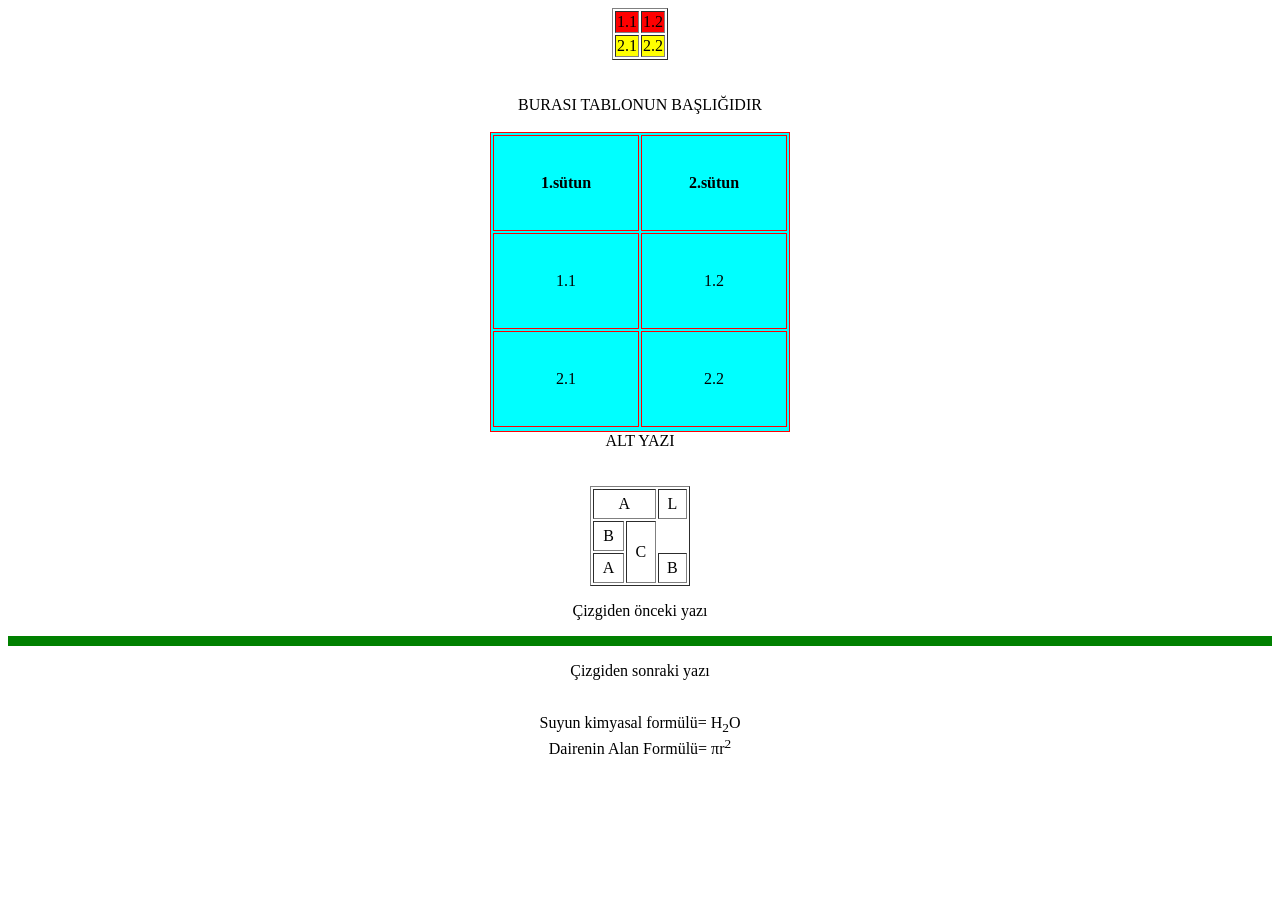
<file: 3.Hafta/3.hafta_çalışması(2).html>
<!DOCTYPE html>
<html lang="en">
<head>
    <meta charset="UTF-8">
    <meta name="viewport" content="width=device-width, initial-scale=1.0">
    <title>Document</title>
</head>
<body style="text-align:center">
     <table border="1" align="center">
<tr bgcolor="red">
    <td>1.1</td>
    <td>1.2</td>
</tr>
<tr bgcolor ="yellow">
    <td>2.1</td>
    <td>2.2</td>
</tr>
    </table>

</br></br>

    <table border="1" align="center" background="https://wallpaperaccess.com/1920x1080-landscape.jpg" bordercolor="red" bgcolor="cyan" width="300" height="300">
        <thead>BURASI TABLONUN BAŞLIĞIDIR</thead>
        <caption align="bottom">ALT YAZI</caption>
    </br>
    </br>
        <tr>
            <td><b>1.sütun</b></td>
            <td><b>2.sütun</b></td>
        </tr>

        <tr>
            <td>1.1</td>
            <td>1.2</td>
        </tr>

        <tr>
            <td>2.1</td>
            <td>2.2</td>
        </tr>
    </table>

</br></br>
  

    <table width="100" height="100" border="1" align="center">

        <tr>
            <td colspan="2">A</td>
            <td colspan="2">L</td>
        </tr>
        
        <tr>
            <td>B</td>
            <td rowspan="2">C</td>
        </tr>
        <tr>
            <td>A</td>
            <td>B</td>
            
        </tr>
    </table>


<p>Çizgiden önceki yazı</p>
   <hr width="%100" size="10" color="green" align="left">
    <p>Çizgiden sonraki yazı</p>
</br>

     Suyun kimyasal formülü= H<sub>2</sub>O
    <br>
    Dairenin Alan Formülü= &pi;r<sup>2</sup>
</body>
</html>
</file>
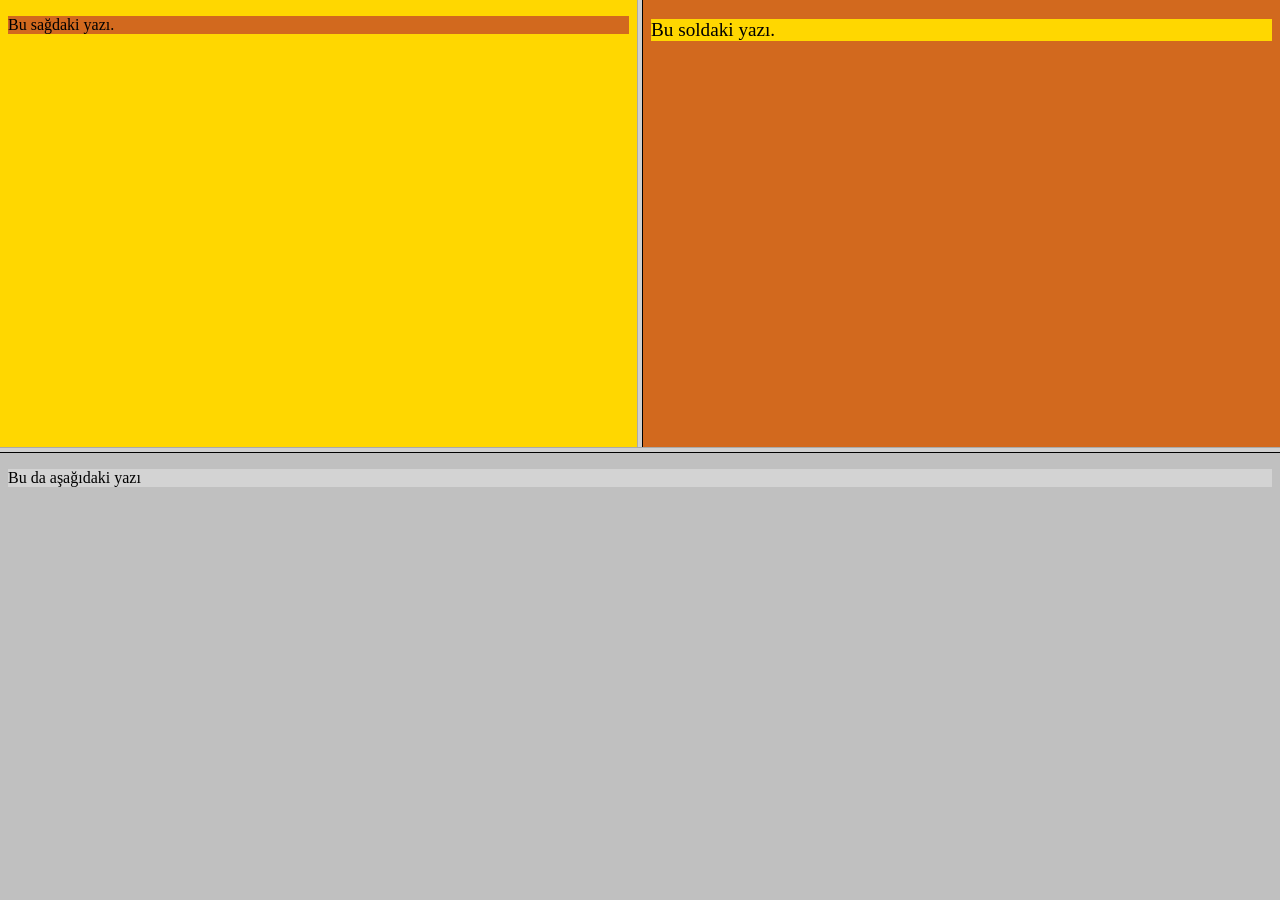
<file: 3.Hafta/3.hafta_çalışması.html>
<!DOCTYPE html>
<html lang="en">
<head>
    <meta charset="UTF-8">
    <meta name="viewport" content="width=device-width, initial-scale=1.0">
    <title>Document</title>
</head>

<frameset rows="*,*">
<frameset cols="*,*">


      <frame name ="sağ" src="sagdaki_sayfa.html">
         <frame name ="sol" src="soldaki_sayfa.html">
</frameset>

    <frame name ="alt" src="asagıdaki_sayfa.html"></frame>
    </frameset>

<body>
    
</body>
</html>
</file>
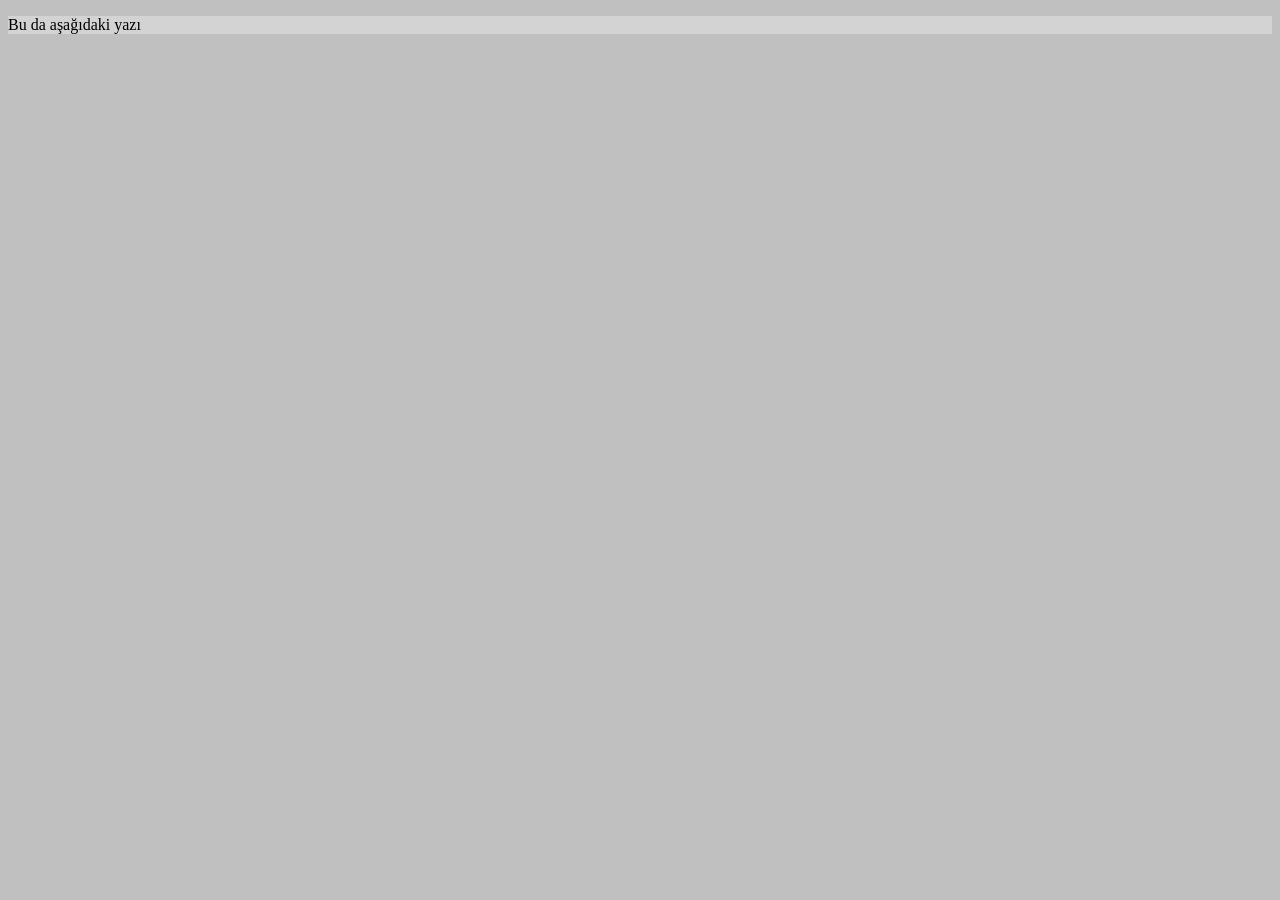
<file: 3.Hafta/asagıdaki_sayfa.html>
<!DOCTYPE html>
<html lang="en">
<head>
    <meta charset="UTF-8">
    <meta name="viewport" content="width=device-width, initial-scale=1.0">
    <title>Document</title>
</head>
<body style="background-color: silver">
    <p style="background-color: lightgray">Bu da aşağıdaki yazı</p>
</body>
</html>
</file>
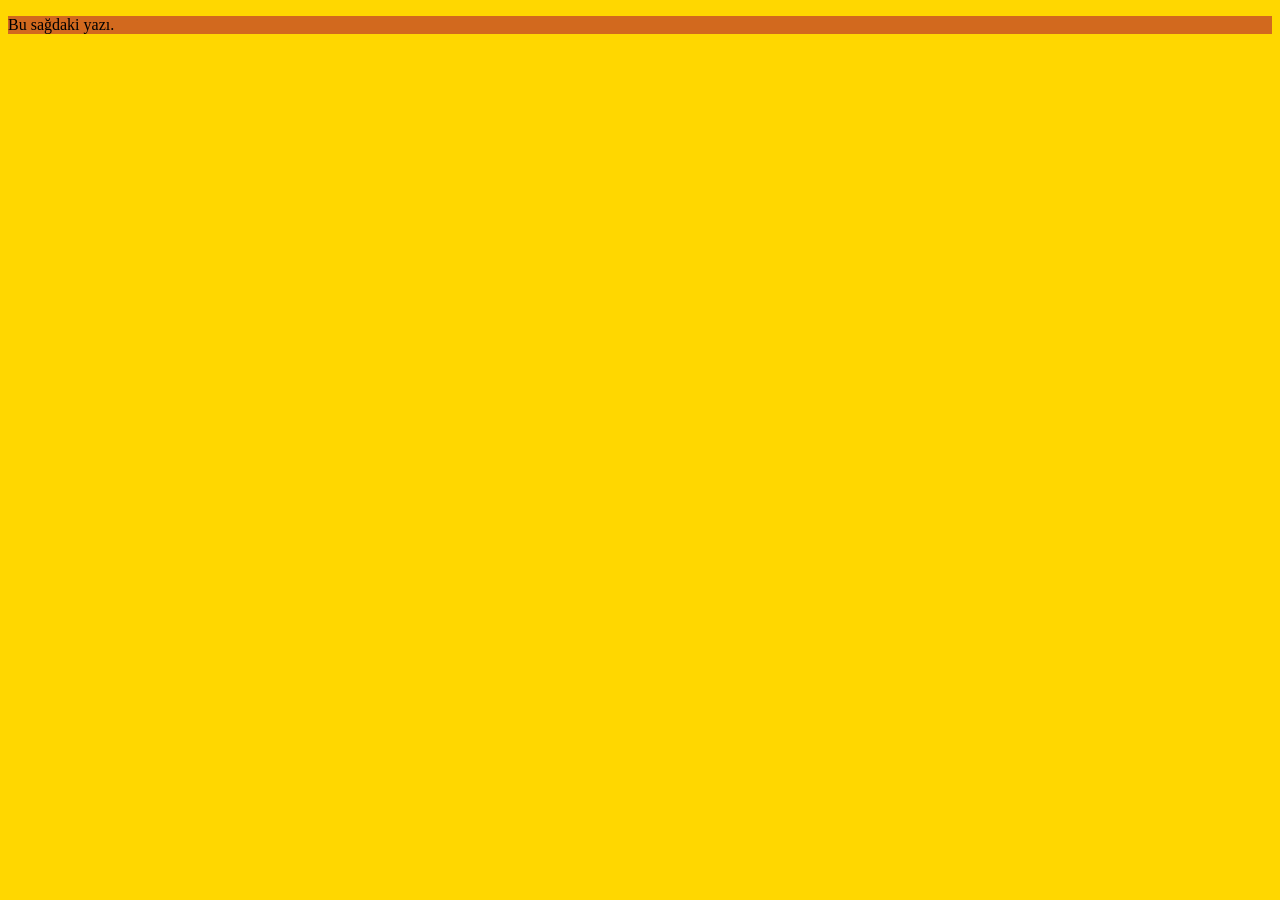
<file: 3.Hafta/sagdaki_sayfa.html>
<!DOCTYPE html>
<html lang="en">
<head>
    <meta charset="UTF-8">
    <meta name="viewport" content="width=pp, initial-scale=1.0">
    <title>Document</title>
</head>
<body style="background-color:gold">
    <p style="background-color:chocolate; font-size:medium">Bu sağdaki yazı.</p>
</body>
</html>
</file>
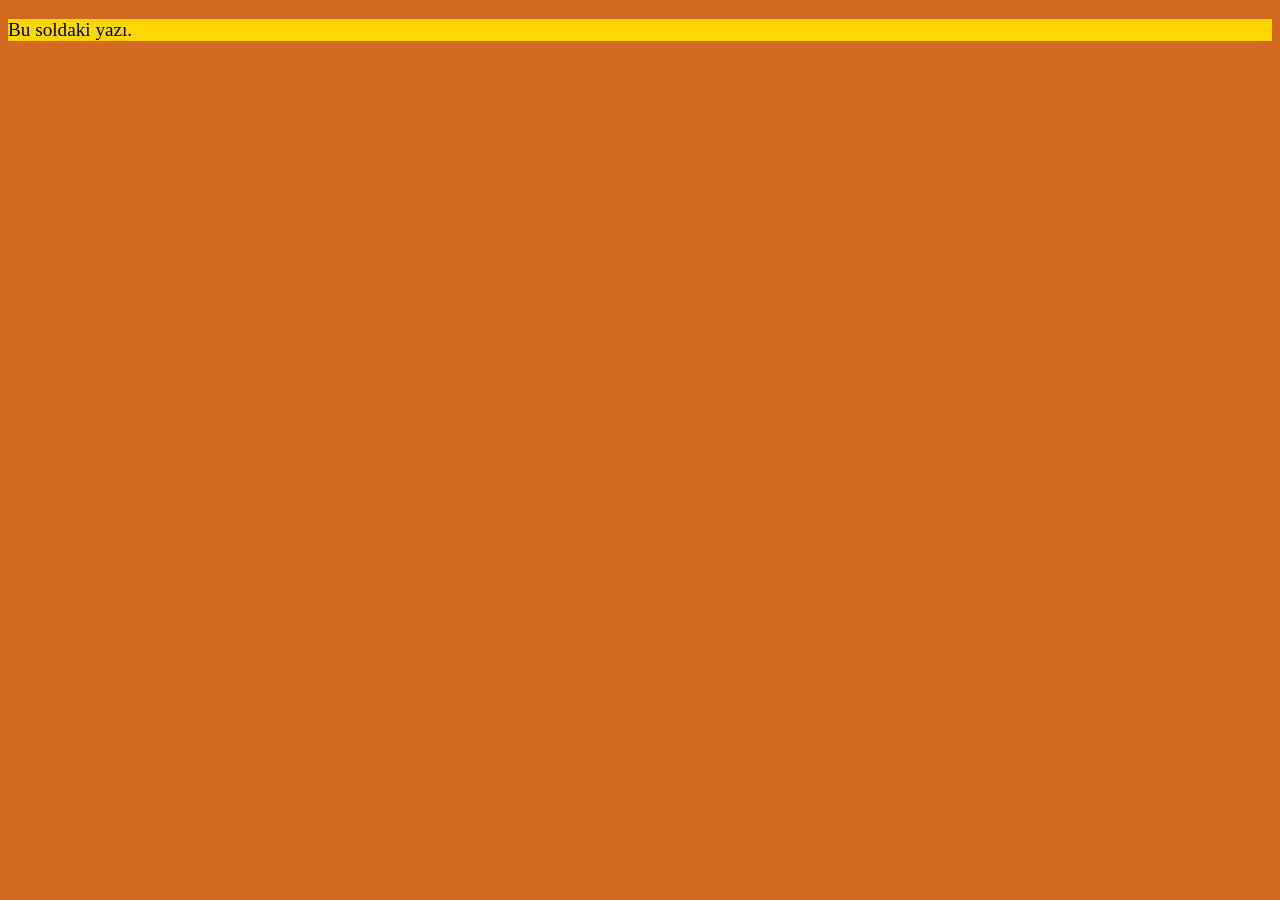
<file: 3.Hafta/soldaki_sayfa.html>
<!DOCTYPE html>
<html lang="en">
<head>
    <meta charset="UTF-8">
    <meta name="viewport" content="width=device-width, initial-scale=1.0">
    <title>Document</title>
</head>
<body style="background-color: chocolate">
    <p style="background-color: gold; font-size:larger">Bu soldaki yazı.</p>
</body>
</html>
</file>
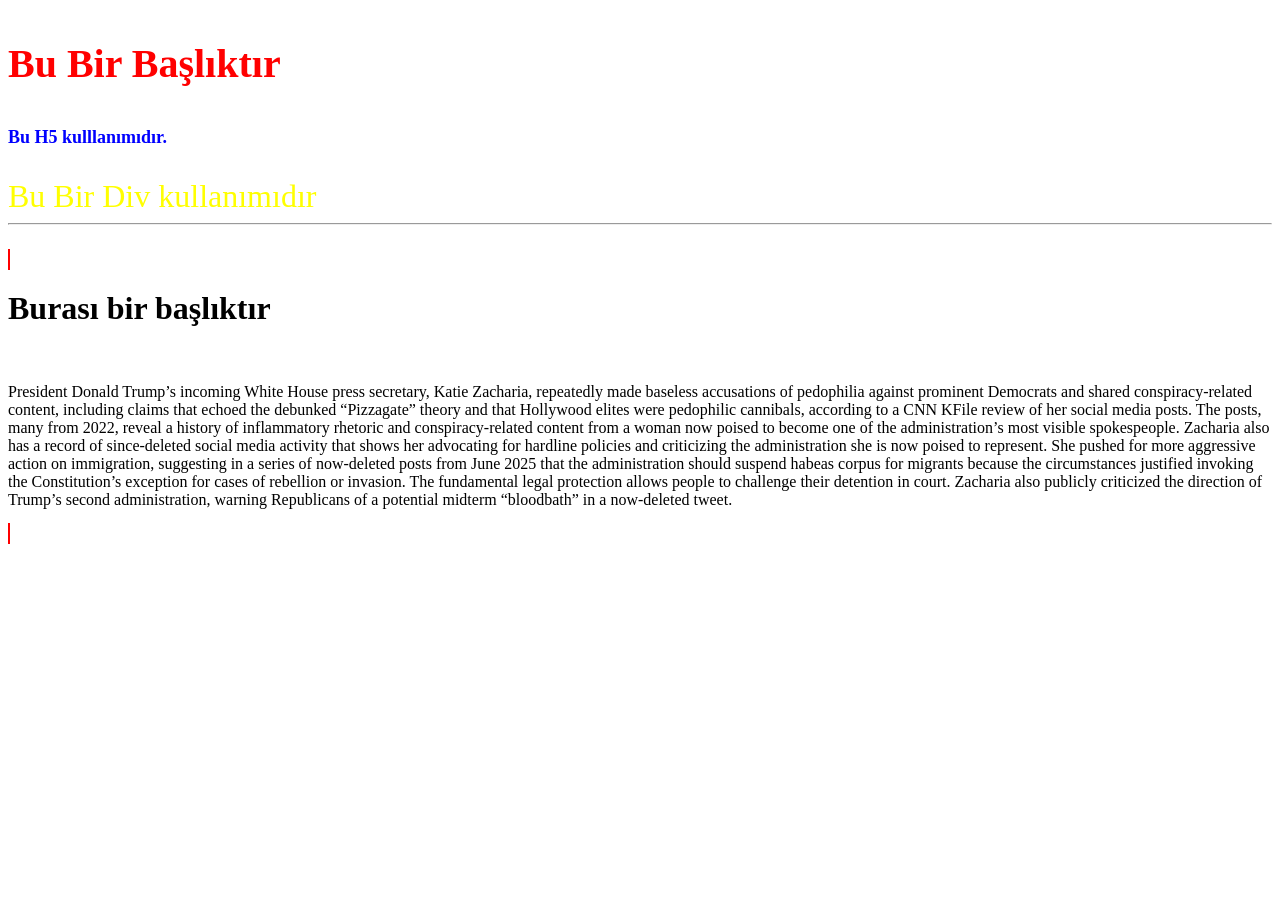
<file: 4.Hafta/4.hafta(2.örnek).html>
<!DOCTYPE html>
<html lang="en">
<head>
    <meta charset="UTF-8">
    <meta name="viewport" content="width=device-width, initial-scale=1.0">

<style>

h3{
color:red;
font-size:40px;
}
h5{
    color:blue;
    font-size:18px;
}

div{
    color:yellow;
    font-size:xx-large;
}

</style>
    <title>Document</title>
</head>
<body>
    <h3>Bu Bir Başlıktır</h3>
<h5> Bu H5  kulllanımıdır.</h5>
<div>Bu Bir Div kullanımıdır</div>

<hr>
</br>
<a   style="border:2px solid red ">
<h1>Burası bir başlıktır</h1>
</br>
<p>President Donald Trump’s incoming White House press secretary, Katie Zacharia, repeatedly made baseless accusations of pedophilia against prominent Democrats and shared conspiracy-related content, including claims that echoed the debunked “Pizzagate” theory and that Hollywood elites were pedophilic cannibals, according to a CNN KFile review of her social media posts.

The posts, many from 2022, reveal a history of inflammatory rhetoric and conspiracy-related content from a woman now poised to become one of the administration’s most visible spokespeople.

Zacharia also has a record of since-deleted social media activity that shows her advocating for hardline policies and criticizing the administration she is now poised to represent.

She pushed for more aggressive action on immigration, suggesting in a series of now-deleted posts from June 2025 that the administration should suspend habeas corpus for migrants because the circumstances justified invoking the Constitution’s exception for cases of rebellion or invasion. The fundamental legal protection allows people to challenge their detention in court.

Zacharia also publicly criticized the direction of Trump’s second administration, warning Republicans of a potential midterm “bloodbath” in a now-deleted tweet.</p>
</a>

</body>
</html>
</file>
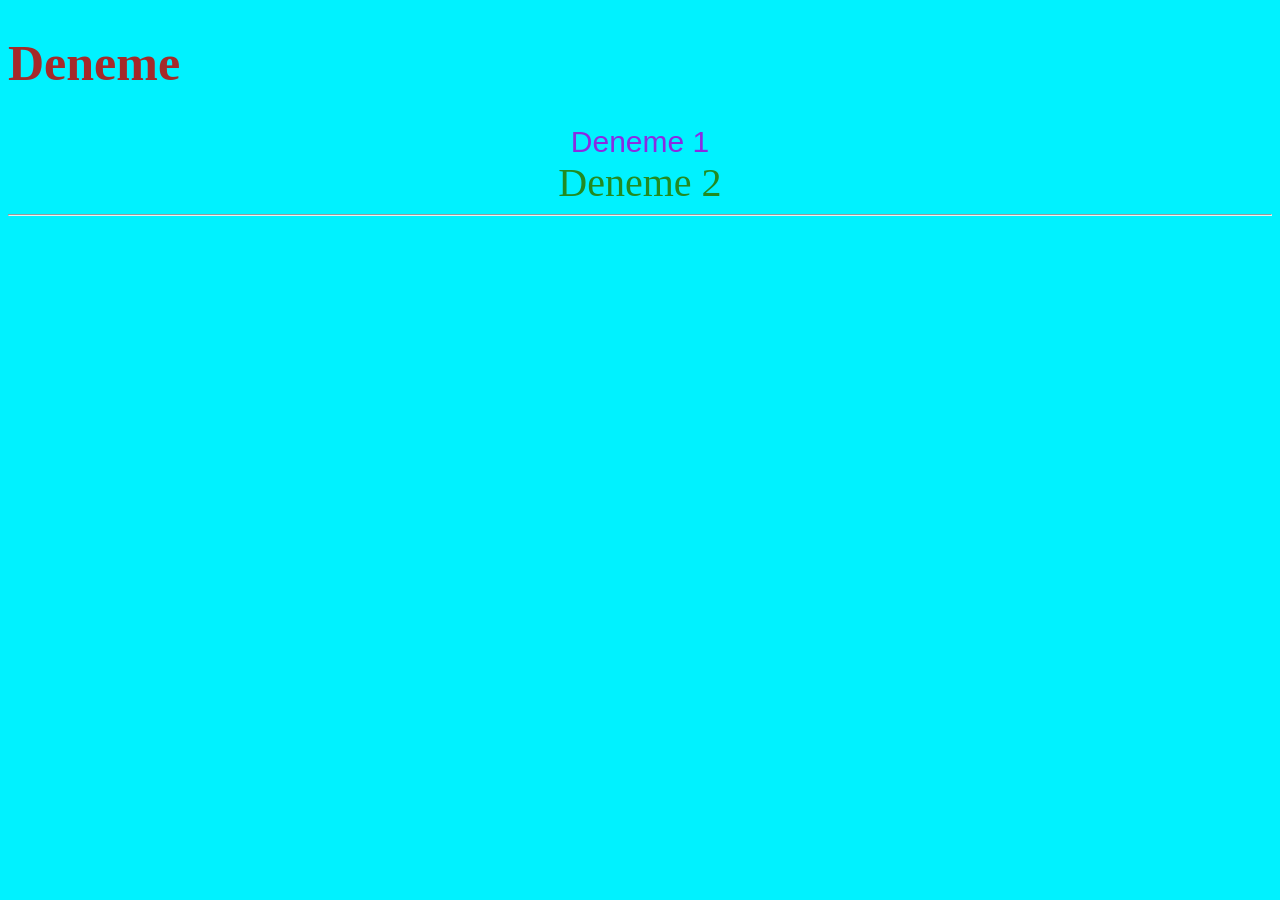
<file: 4.Hafta/4.hafta(3.örnek.2).html>
<!DOCTYPE html>
<html lang="en">
<head>
    <meta charset="UTF-8">
    <meta name="viewport" content="width=, initial-scale=1.0">
    <link rel="stylesheet" href="şablon.css">
    <title>Document</title>
</head>
<body>
    <h1>Deneme</h1>
<!--Bu bir yorum satırıdır.-->

<div id="deneme" class="sablon">Deneme 1</div>
<div id="deneme2" class="sablon">Deneme 2</div>

<hr>
<br><br><br>



</body>
</html>
</file>
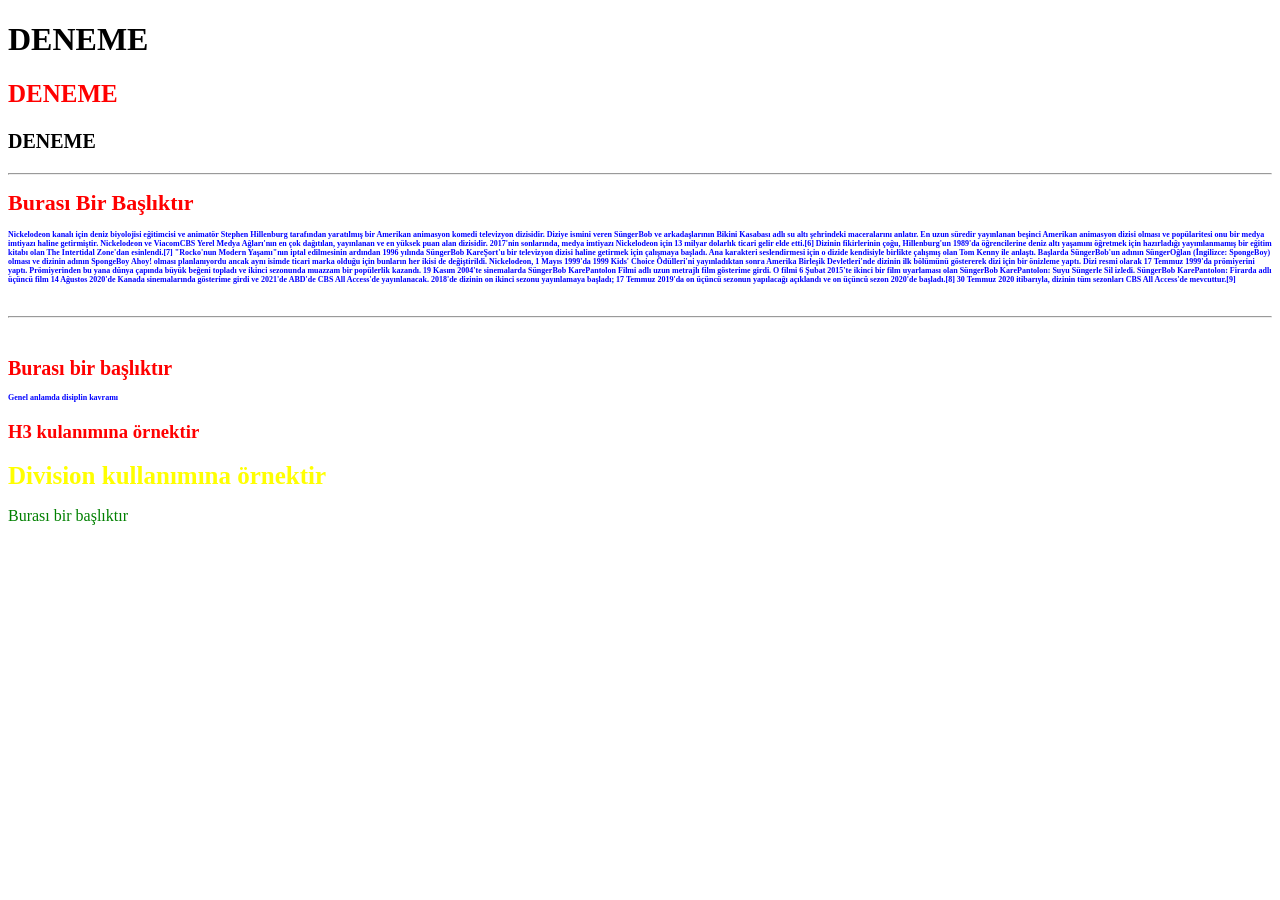
<file: 4.Hafta/4.hafta.html>
<!DOCTYPE html>
<html lang="en">
<head>
    <meta charset="UTF-8">
    <meta name="viewport" content="width=device-width, initial-scale=1.0">
    <title>Document</title>
</head>
<body>
    <h1><b>DENEME</b></h1>
<h1 style="color:red; font-size:25px; height:30px ; width:30px">DENEME</h1>
<h3 style="font-size:20px">DENEME</h3>

<hr>

<h1 style="color:red; font-size:22px">Burası Bir Başlıktır</h1>
<h1 style="color:blue; font-size:8px"> Nickelodeon kanalı için deniz biyolojisi eğitimcisi ve animatör Stephen Hillenburg tarafından yaratılmış bir Amerikan animasyon komedi televizyon dizisidir. Diziye ismini veren SüngerBob ve arkadaşlarının Bikini Kasabası adlı su altı şehrindeki maceralarını anlatır. En uzun süredir yayınlanan beşinci Amerikan animasyon dizisi olması ve popülaritesi onu bir medya imtiyazı haline getirmiştir. Nickelodeon ve ViacomCBS Yerel Medya Ağları'nın en çok dağıtılan, yayınlanan ve en yüksek puan alan dizisidir. 2017'nin sonlarında, medya imtiyazı Nickelodeon için 13 milyar dolarlık ticari gelir elde etti.[6]

Dizinin fikirlerinin çoğu, Hillenburg'un 1989'da öğrencilerine deniz altı yaşamını öğretmek için hazırladığı yayımlanmamış bir eğitim kitabı olan The Intertidal Zone'dan esinlendi.[7] "Rocko'nun Modern Yaşamı"nın iptal edilmesinin ardından 1996 yılında SüngerBob KareŞort'u bir televizyon dizisi haline getirmek için çalışmaya başladı. Ana karakteri seslendirmesi için o dizide kendisiyle birlikte çalışmış olan Tom Kenny ile anlaştı. Başlarda SüngerBob'un adının SüngerOğlan (İngilizce: SpongeBoy) olması ve dizinin adının SpongeBoy Ahoy! olması planlanıyordu ancak aynı isimde ticari marka olduğu için bunların her ikisi de değiştirildi.

Nickelodeon, 1 Mayıs 1999'da 1999 Kids' Choice Ödülleri'ni yayınladıktan sonra Amerika Birleşik Devletleri'nde dizinin ilk bölümünü göstererek dizi için bir önizleme yaptı. Dizi resmi olarak 17 Temmuz 1999'da prömiyerini yaptı. Prömiyerinden bu yana dünya çapında büyük beğeni topladı ve ikinci sezonunda muazzam bir popülerlik kazandı. 19 Kasım 2004'te sinemalarda SüngerBob KarePantolon Filmi adlı uzun metrajlı film gösterime girdi. O filmi 6 Şubat 2015'te ikinci bir film uyarlaması olan SüngerBob KarePantolon: Suyu Süngerle Sil izledi. SüngerBob KarePantolon: Firarda adlı üçüncü film 14 Ağustos 2020'de Kanada sinemalarında gösterime girdi ve 2021'de ABD'de CBS All Access'de yayınlanacak. 2018'de dizinin on ikinci sezonu yayınlamaya başladı; 17 Temmuz 2019'da on üçüncü sezonun yapılacağı açıklandı ve on üçüncü sezon 2020'de başladı.[8] 30 Temmuz 2020 itibarıyla, dizinin tüm sezonları CBS All Access'de mevcuttur.[9]</h1>
</br>
<hr>
</br>

<h1 style="color:red; font-size: 20px;">Burası bir başlıktır</h1>

<h1 style="color:blue; font-size:8px">Genel anlamda disiplin kavramı</h1>

<h3 style="color:red;">H3 kulanımına örnektir</h3>

<div><h1 style="color:yellow; font-size:25px">Division kullanımına örnektir</h1></div>

<p style="color:green">Burası bir başlıktır</p>


</body>
</html>
</file>
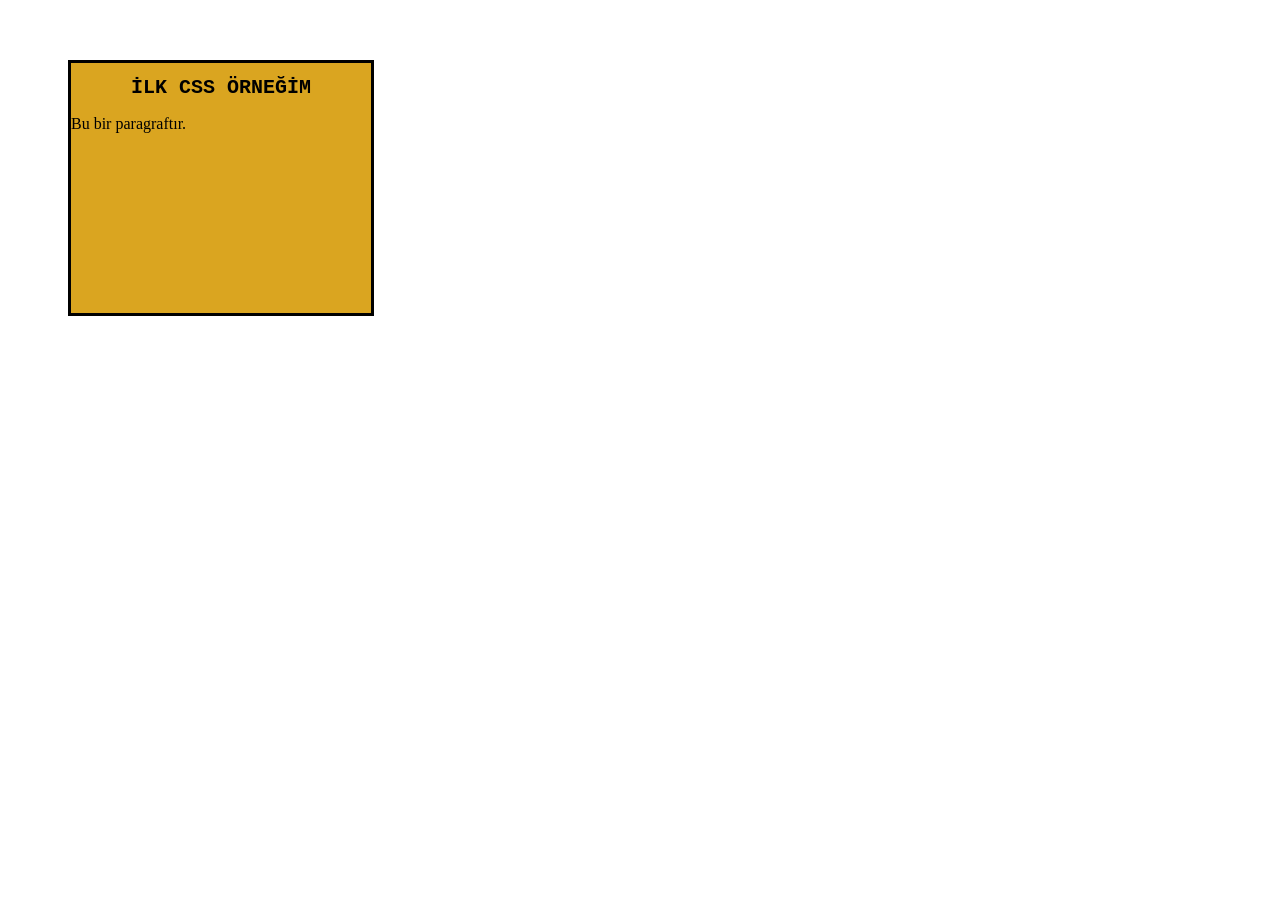
<file: 5.Hafta/5.hafta(2.çalışma).html>
<!DOCTYPE html>
<html lang="en">
<head>
    <meta charset="UTF-8">
    <meta name="viewport" content="width=device-width, initial-scale=1.0">
    <title>Document</title>
    <link rel="stylesheet" href="5.2çalışma.css">
</head>
<body>
    <div>
        
        
        <h1>İLK CSS ÖRNEĞİM</h1>
    
    <p>Bu bir paragraftır.</p>
    
    

    
    </div>
</body>
</html>
</file>
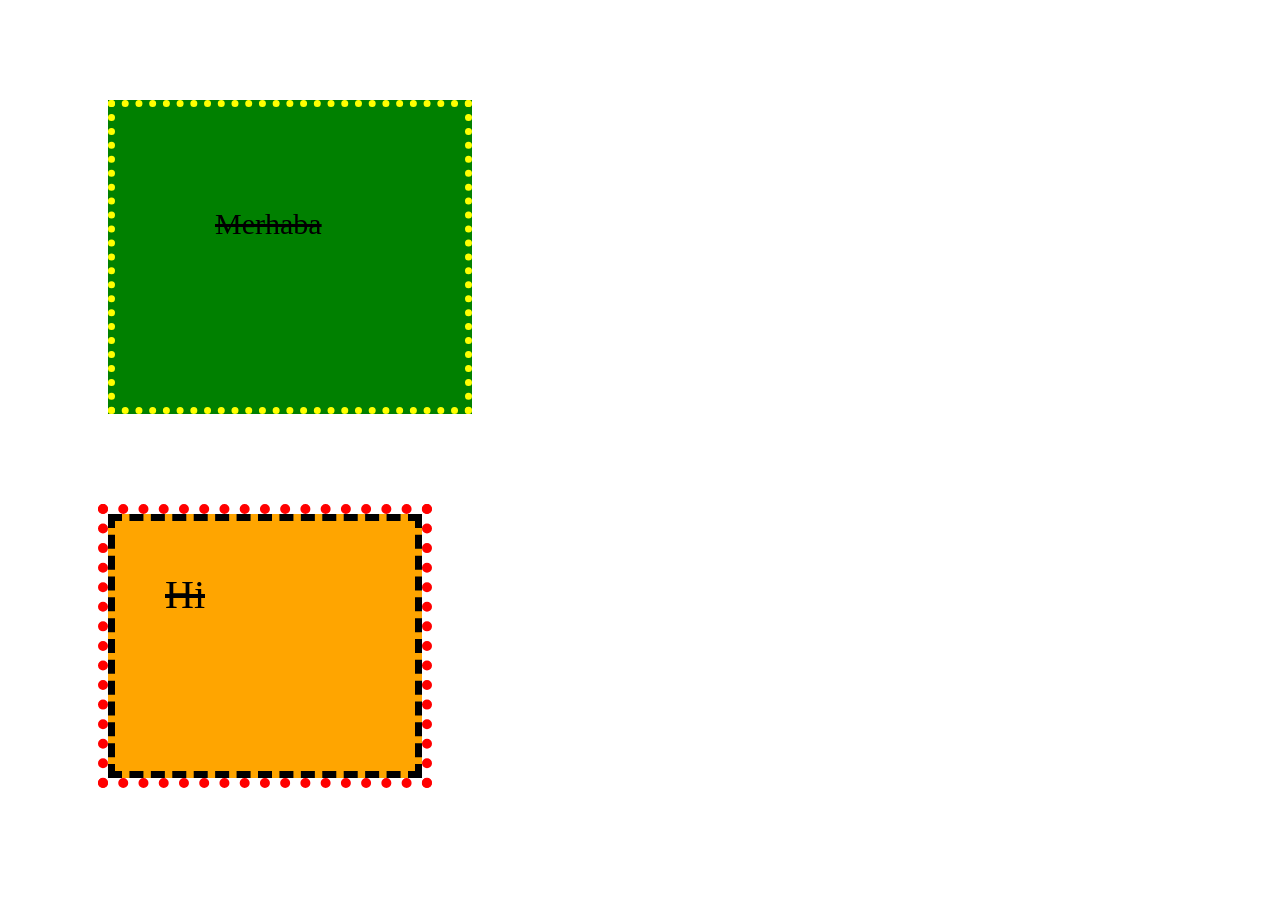
<file: 5.Hafta/5.hafta_çalışması.html>
<!DOCTYPE html>
<html lang="en">
<head>
    <meta charset="UTF-8">
    <meta name="viewport" content="width=device-width, initial-scale=1.0">
    <title>Document</title>
</head>
<body>
   <div style="border:7px solid yellow;border-style: dotted; padding:100px; background-color:green; margin:100px; width:150px; height:100px; font-size:30px"><del>Merhaba</del></div>

    <div style="border:7px solid black; border-style: dashed; outline: 10px solid red; outline-style:dotted; background-color:orange; margin:100px; padding:50px; width:200px; height:150px; font-size:40px"><del>Hi</del></div>
</body>
</html>
</file>
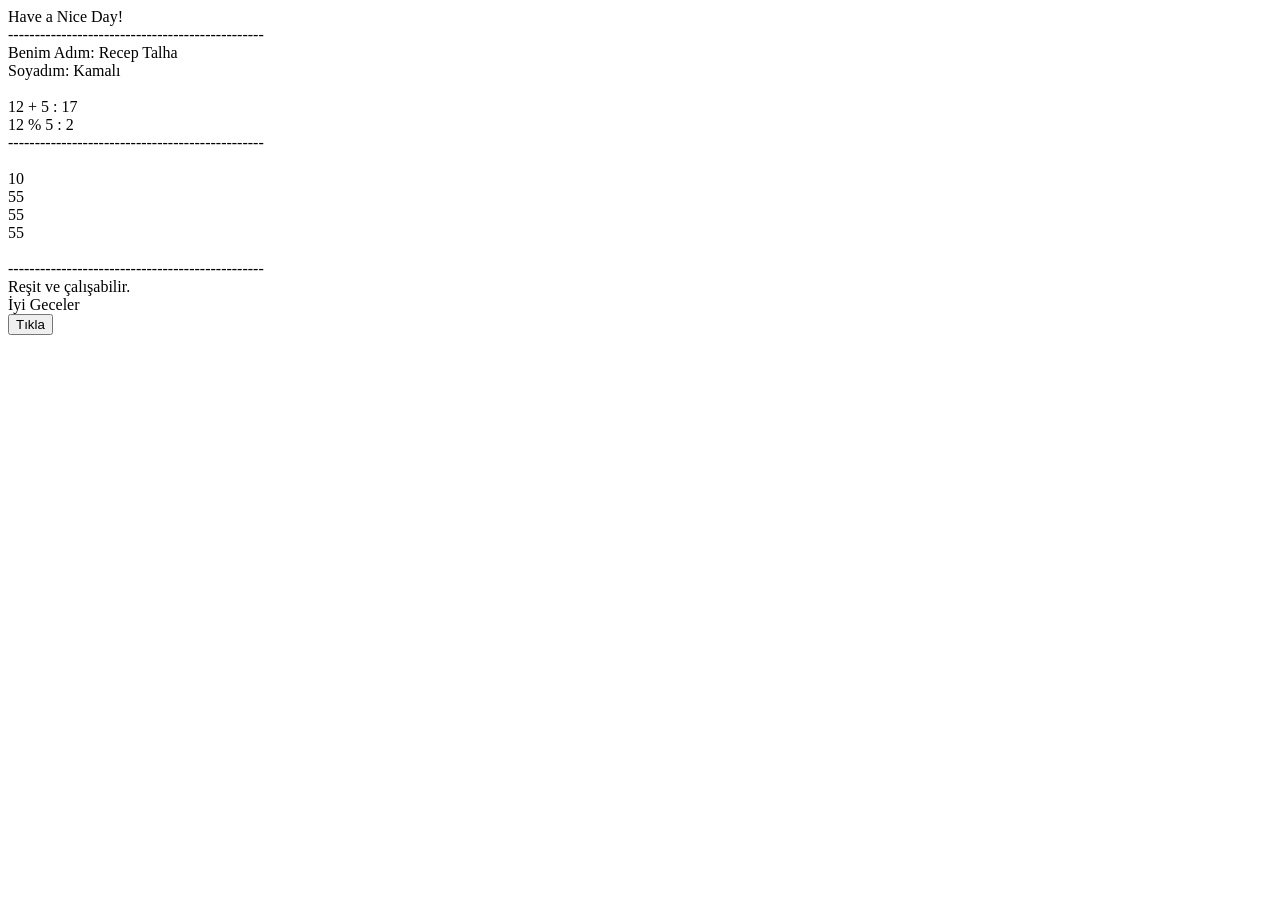
<file: 6.Hafta/variable.html>
<!DOCTYPE html>
<html lang="en">
<head>
    <meta charset="UTF-8">
    <meta name="viewport" content="width=device-width, initial-scale=1.0">
    <title>Document</title>

    <script type="text/javascript">

alert("Dikkatli Olun!");
confirm ("Devam etmek istiyor musunuz?");
prompt("Lütfen adınızı giriniz:","Adınız");

    

var txt1="Have a";
var txt2="Nice Day!";
var charname="Hello World!";
var firstName , lastName;
var firstName="Recep Talha";
var lastName="Kamalı";

var sayi1=12;
var sayi2=5;
var toplam=sayi1+sayi2;
var mod=sayi1%sayi2;


document.write(txt1+" "+txt2);

document.write("<br>");

document.write("------------------------------------------------");

document.write("<br>");

document.write("Benim Adım: "+ firstName);

document.write("<br>");

document.write("Soyadım: "+ lastName);

document.write("<br>");document.write("<br>");

document.write("12 + 5 : "+ toplam);
document.write("<br>");

document.write("12 % 5 : "+ mod);

document.write("<br>");
document.write("------------------------------------------------");
document.write("<br>");

var x=5+5;
document.write("<br>");
document.write(x);
document.write("<br>");

x="5"+"5";
document.write(x);
document.write("<br>");

x=5+"5";
document.write(x);
document.write("<br>");

x="5"+5;
document.write(x);
document.write("<br>");
document.write("<br>");
var age=20;
document.write("------------------------------------------------");
document.write("<br>");
if(age<18){
    document.write("Daha reşit değil.");
}
else if(age>=18 && age<65){
    document.write("Reşit ve çalışabilir.");
}
else{
    document.write("65 yaşından büyük.");
}

var time= new Date().getHours();
document.write("<br>");

if(time<10){
    document.write("Günaydın");
}
else if(time>=10 && time<17){
    document.write("İyi Günler");
}
else{
    document.write("İyi Geceler");
}

//var günler=["Pazar","Pazartesi","Salı","Çarşamba","Perşembe","Cuma","Cumartesi"];
var day = new Date().getDay();
 switch (day) {

    case 0:
     document.write("<br>Bugün günlerden "+ günler[0]);
     break;

    case 1:
     document.write("<br>Bugün günlerden "+ günler[1]);
     break;
    
     case 2:
        document.write("<br>Bugün günlerden "+ günler[2]);
     break;

     case 3:
        document.write("<br>Bugün günlerden "+ günler[3]);
        break;

        case 4:
        document.write("<br>Bugün günlerden "+ günler[4]);
        break;

        case 5: 
               document.write("<br>Bugün günlerden "+ günler[5]);
        break;

        case 6:
               document.write("<br>Bugün günlerden "+ günler[6]);
        break;

 }
document.write("<br>"); document.write("<br>");

function uyarı(){
alert("Bu bir uyarıdır!");
}



</script>
</head>
<body>
   <form>
    <input type="button" value="Tıkla" onclick="uyarı()">
   </form>
    
</body>
</html>
</file>
<file: 4.Hafta/şablon.css>
h1{
color:brown;
font-size: 50px;
font-family: 'Times New Roman', Times, serif;
}

p{
color:blue;
font-size:30px;
font-family:Arial, Helvetica, sans-serif;
}

#deneme{
color: blueviolet;
font-size: 30px;
font-family: sans-serif;
}

#deneme2{
color:forestgreen;
font-size: 40px;
font-family: Georgia, 'Times New Roman', Times, serif;
}

div.sablon{
text-align:center;
}

body{

    background-color:rgb(0, 242, 255);
}
</file>
<file: 5.Hafta/5.2çalışma.css>
div {


border:3px solid black;
margin-left:60px;
margin-top:60px;
width:300px;
height:250px;
background-color: goldenrod;

}

h1{
font-size:20px;
font-family:'Courier New';
text-align:center;
color:black;
}
</file>
